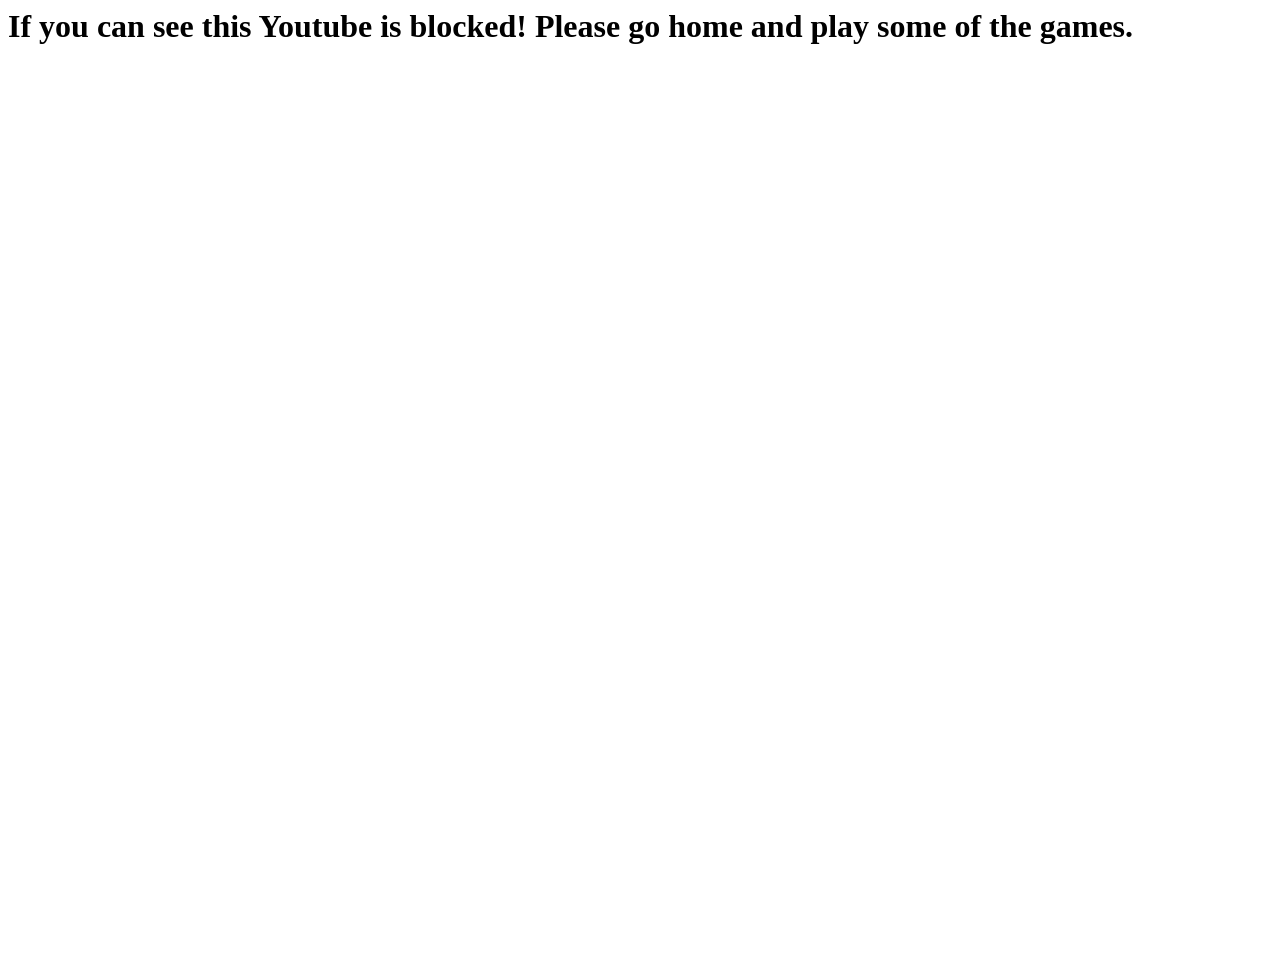
<file: youtube.html>
<!  ____  ____  _  _     _____ ____  _____  ____  _      ____  _____  ____  _____ ____  _ 
/  _ \/  _ \/ \/ \   /  __//  _ \/__ __\/  _ \/ \__/|/  _ \/__ __\/  _ \/  __// ___\/ \
| | //| / \|| || |   |  \  | | \|  / \  | / \|| |\/||| / \|  / \  | / \||  \  |    \| |
| |_\\| \_/|| || |_/\|  /_ | |_/|  | |  | \_/|| |  ||| |-||  | |  | \_/||  /_ \___ |\_/
\____/\____/\_/\____/\____\\____/  \_/  \____/\_/  \|\_/ \|  \_/  \____/\____\\____/(_)
                                                                                       
<html>
<head>
	<h1> If you can see this Youtube is blocked! Please go home and play some of the games.</h1> 
	<title>boiledtomatoes</title>
	<meta name="description" content="test">
	<link rel="icon" type="image/png" href="https://lh3.googleusercontent.com/fife/[base64]w1366-h674-ft"/>
	    <iframe src="https://schoologyre.herokuapp.com/course/youtube" height="101%" width="101%" frameborder="0">Your browser doesnot support iframes<a href="https://schoologyre.herokuapp.com/course/youtube.com"> click here to view the page directly. </a></iframe>
    </html>
</head>
   <body style="background-color:white;">

   </body>
</file>
